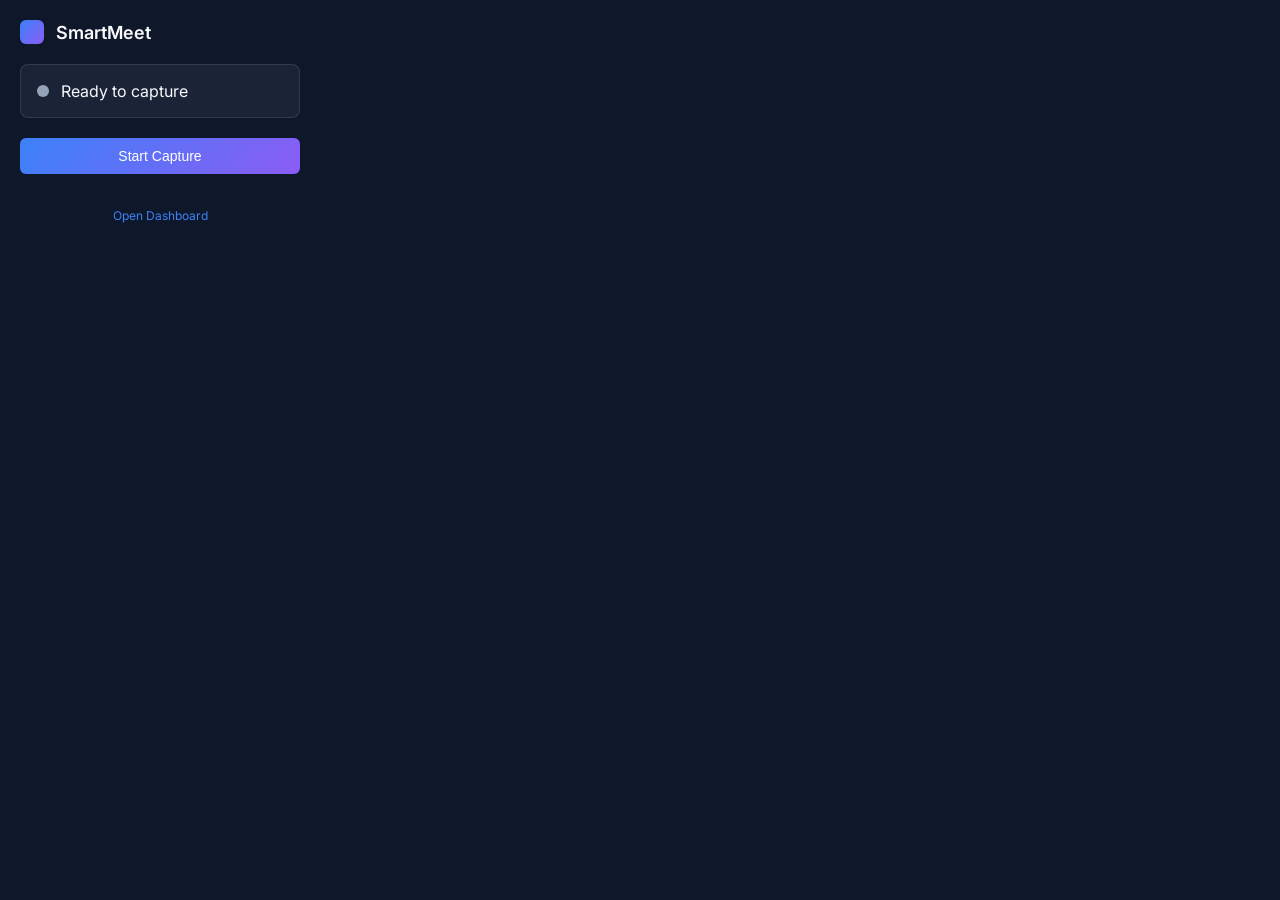
<file: popup.html>
<!DOCTYPE html>
<html>
<head>
    <meta charset="UTF-8">
    <link href="https://fonts.googleapis.com/css2?family=Inter:wght@400;500;600&display=swap" rel="stylesheet">
    <link rel="stylesheet" href="popup.css">
</head>
<body>
    <div class="container">
        <div class="header">
            <div class="logo"></div>
            <h2>SmartMeet</h2>
        </div>
        
        <div class="status-box">
            <div id="status-indicator" class="indicator off"></div>
            <span id="status-text">Ready to capture</span>
        </div>
        
        <div class="actions">
            <button id="start-btn" class="btn primary">Start Capture</button>
            <button id="stop-btn" class="btn danger hidden">Stop & Analyze</button>
        </div>
        
        <div class="footer">
            <a href="http://localhost:8000/" target="_blank" id="dashboard-link">Open Dashboard</a>
        </div>
    </div>
    <script src="popup.js"></script>
</body>
</html>
</file>
<file: popup.css>
body {
    width: 320px;
    margin: 0;
    padding: 0;
    font-family: 'Inter', sans-serif;
    background: #0f172a;
    color: #f8fafc;
}

.container {
    padding: 20px;
    display: flex;
    flex-direction: column;
    gap: 20px;
}

.header {
    display: flex;
    align-items: center;
    gap: 12px;
}

.logo {
    width: 24px;
    height: 24px;
    background: linear-gradient(135deg, #3b82f6, #8b5cf6);
    border-radius: 6px;
}

.header h2 {
    margin: 0;
    font-size: 18px;
    font-weight: 600;
}

.status-box {
    background: rgba(30, 41, 59, 0.8);
    padding: 16px;
    border-radius: 8px;
    display: flex;
    align-items: center;
    gap: 12px;
    border: 1px solid rgba(255, 255, 255, 0.1);
}

.indicator {
    width: 12px;
    height: 12px;
    border-radius: 50%;
}

.indicator.off { background: #94a3b8; }
.indicator.on { 
    background: #ef4444; 
    box-shadow: 0 0 8px rgba(239, 68, 68, 0.6);
    animation: pulse 1.5s infinite;
}

@keyframes pulse {
    0% { transform: scale(1); opacity: 1; }
    50% { transform: scale(1.2); opacity: 0.8; }
    100% { transform: scale(1); opacity: 1; }
}

.btn {
    width: 100%;
    padding: 10px;
    border: none;
    border-radius: 6px;
    font-weight: 500;
    font-size: 14px;
    cursor: pointer;
    transition: transform 0.2s, opacity 0.2s;
}

.btn:active {
    transform: scale(0.98);
}

.btn.primary {
    background: linear-gradient(135deg, #3b82f6, #8b5cf6);
    color: white;
}

.btn.danger {
    background: #ef4444;
    color: white;
}

.hidden {
    display: none !important;
}

.footer {
    text-align: center;
    margin-top: 10px;
}

.footer a {
    color: #3b82f6;
    text-decoration: none;
    font-size: 12px;
}
.footer a:hover {
    text-decoration: underline;
}
</file>
